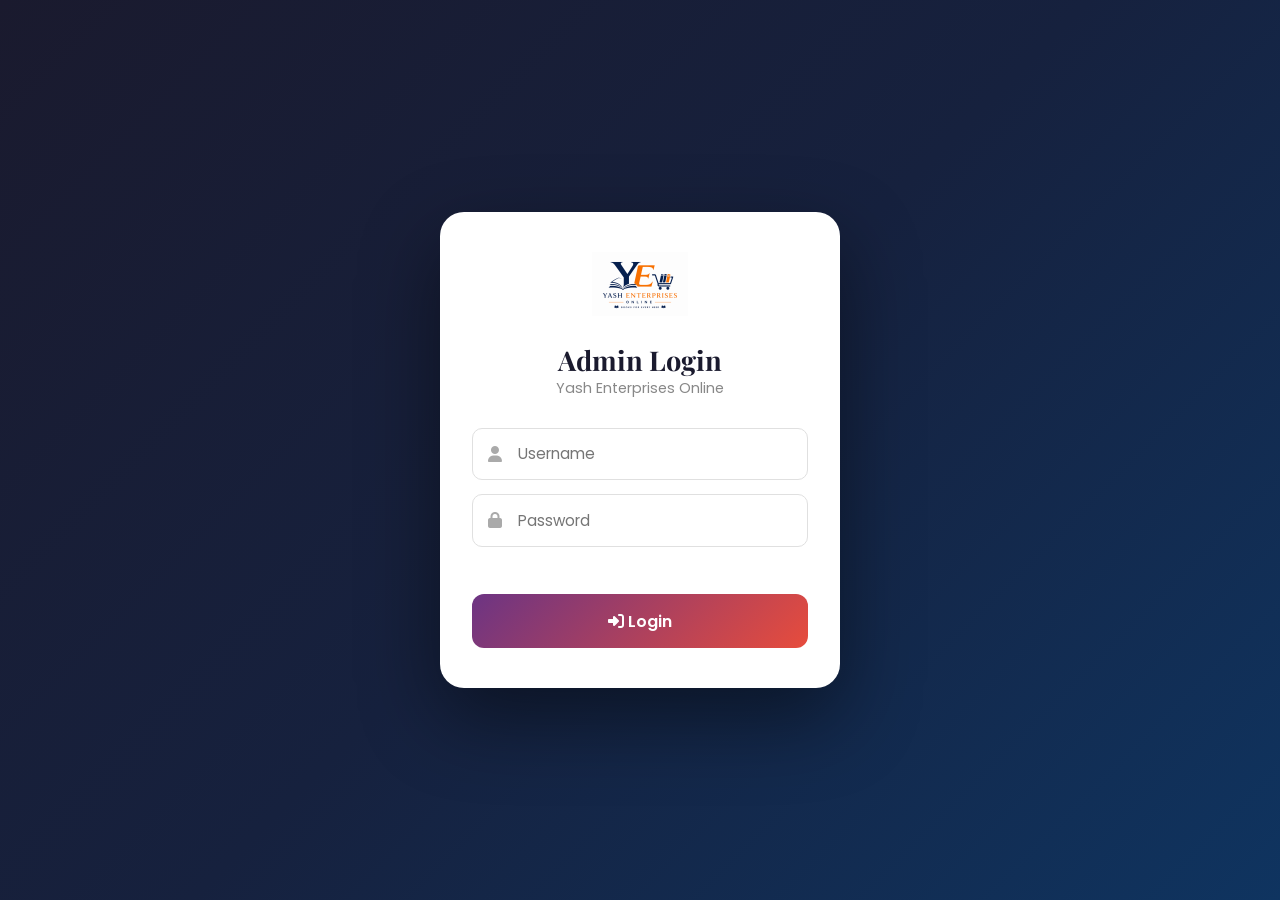
<file: admin.html>
<!DOCTYPE html>
<html lang="en">
<head>
  <meta charset="UTF-8"/>
  <meta name="viewport" content="width=device-width, initial-scale=1.0"/>
  <title>Admin Panel – Yash Enterprises Online</title>
  <link href="https://fonts.googleapis.com/css2?family=Playfair+Display:wght@700&family=Poppins:wght@300;400;500;600;700&display=swap" rel="stylesheet"/>
  <link rel="stylesheet" href="https://cdnjs.cloudflare.com/ajax/libs/font-awesome/6.5.0/css/all.min.css"/>
  <script src="https://cdn.sheetjs.com/xlsx-0.20.1/package/dist/xlsx.full.min.js"></script>
  <link rel="stylesheet" href="admin.css"/>
</head>
<body>

<!-- ══ LOGIN ══ -->
<div class="login-screen" id="loginScreen">
  <div class="login-box">
    <img src="logo.png" alt="Logo" class="login-logo"/>
    <h2>Admin Login</h2>
    <p>Yash Enterprises Online</p>
    <div class="login-form">
      <div class="login-field">
        <i class="fas fa-user"></i>
        <input type="text" id="adminUser" placeholder="Username" autocomplete="off"/>
      </div>
      <div class="login-field">
        <i class="fas fa-lock"></i>
        <input type="password" id="adminPass" placeholder="Password" onkeydown="if(event.key==='Enter')doLogin()"/>
      </div>
      <div class="login-error" id="loginError"></div>
      <button class="login-btn" onclick="doLogin()"><i class="fas fa-sign-in-alt"></i> Login</button>
    </div>
  </div>
</div>

<!-- ══ DASHBOARD ══ -->
<div class="admin-wrap" id="adminWrap" style="display:none">

  <!-- Sidebar -->
  <aside class="sidebar" id="sidebar">
    <div class="sidebar-logo">
      <img src="logo.png" alt="Logo"/>
    </div>
    <nav class="sidebar-nav">
      <a href="#" class="nav-item active" onclick="showTab('orders',event)">
        <i class="fas fa-shopping-bag"></i><span>Orders</span>
      </a>
      <a href="#" class="nav-item" onclick="showTab('stats',event)">
        <i class="fas fa-chart-bar"></i><span>Statistics</span>
      </a>
      <a href="#" class="nav-item" onclick="showTab('sheet',event)">
        <i class="fas fa-table"></i><span>Google Sheet</span>
      </a>
      <a href="index.html" class="nav-item" target="_blank">
        <i class="fas fa-store"></i><span>View Store</span>
      </a>
    </nav>
    <button class="logout-btn" onclick="doLogout()">
      <i class="fas fa-sign-out-alt"></i><span>Logout</span>
    </button>
  </aside>

  <!-- Main -->
  <main class="admin-main">

    <!-- Apps Script URL warning -->
    <div id="urlWarning" style="display:none;align-items:center;gap:.75rem;background:#fff3cd;border:1px solid #ffc107;color:#856404;padding:.75rem 1.2rem;border-radius:8px;margin:1rem 1rem 0;font-size:.88rem">
      <i class="fas fa-exclamation-triangle" style="font-size:1.1rem"></i>
      <span><b>Apps Script URL not configured.</b> Orders placed on other devices won't appear here. Set <code>window.APPS_SCRIPT_URL</code> at the bottom of admin.html to your deployed Google Apps Script URL.</span>
    </div>

    <!-- Topbar -->
    <div class="topbar">
      <div class="topbar-left">
        <button class="menu-toggle" onclick="toggleSidebar()"><i class="fas fa-bars"></i></button>
        <h1 id="pageTitle"><i class="fas fa-shopping-bag"></i> Orders Management</h1>
      </div>
      <div class="topbar-right">
        <button class="btn-refresh" onclick="refreshOrders()" title="Sync from Google Sheet">
          <i class="fas fa-sync-alt" id="refreshIcon"></i> Sync Sheet
        </button>
        <span class="admin-badge"><i class="fas fa-user-shield"></i> Admin</span>
        <span class="date-badge" id="todayDate"></span>
      </div>
    </div>

    <!-- ── ORDERS TAB ── -->
    <div id="tabOrders">
      <div class="stats-row" id="miniStats"></div>

      <div class="table-toolbar">
        <div class="toolbar-left">
          <div class="search-wrap">
            <i class="fas fa-search"></i>
            <input type="text" id="orderSearch" placeholder="Search order ID, name, city, mobile..." oninput="renderTable()"/>
          </div>
          <select id="statusFilter" onchange="renderTable()">
            <option value="">All Status</option>
            <option value="Pending">Pending</option>
            <option value="Processing">Processing</option>
            <option value="Shipped">Shipped</option>
            <option value="Delivered">Delivered</option>
            <option value="Cancelled">Cancelled</option>
          </select>
        </div>
        <div class="toolbar-right">
          <button class="btn-export" onclick="exportExcel()"><i class="fas fa-file-excel"></i> Export Excel</button>
          <button class="btn-clear" onclick="clearAllOrders()"><i class="fas fa-trash"></i> Clear All</button>
        </div>
      </div>

      <div class="table-wrap">
        <table class="orders-table">
          <thead>
            <tr>
              <th>Sr No</th>
              <th>Order ID</th>
              <th>Date &amp; Time</th>
              <th>Customer Name</th>
              <th>Mobile</th>
              <th>Email</th>
              <th>Address</th>
              <th>City</th>
              <th>State</th>
              <th>PIN Code</th>
              <th>Landmark</th>
              <th>Delivery Type</th>
              <th>Instructions</th>
              <th>Books Ordered</th>
              <th>Total Items</th>
              <th>Subtotal (₹)</th>
              <th>Delivery (₹)</th>
              <th>Total (₹)</th>
              <th>Payment</th>
              <th>Status</th>
              <th>Action</th>
            </tr>
          </thead>
          <tbody id="ordersBody"></tbody>
        </table>
        <div class="empty-state" id="emptyState" style="display:none">
          <i class="fas fa-inbox"></i>
          <p>No orders found</p>
          <small>Orders will appear here once customers place them</small>
        </div>
      </div>
    </div>

    <!-- ── STATS TAB ── -->
    <div id="tabStats" style="display:none">
      <div class="stats-grid" id="statsGrid"></div>
      <div class="charts-row">
        <div class="chart-card">
          <h3><i class="fas fa-tag"></i> Orders by Category</h3>
          <canvas id="catChart"></canvas>
        </div>
        <div class="chart-card">
          <h3><i class="fas fa-rupee-sign"></i> Revenue – Last 7 Days</h3>
          <canvas id="revChart"></canvas>
        </div>
      </div>
      <div class="charts-row" style="margin-top:1.5rem">
        <div class="chart-card">
          <h3><i class="fas fa-circle-notch"></i> Orders by Status</h3>
          <canvas id="statusChart"></canvas>
        </div>
        <div class="chart-card">
          <h3><i class="fas fa-book"></i> Top 5 Books</h3>
          <div id="topBooksTable"></div>
        </div>
      </div>
    </div>

    <!-- ── GOOGLE SHEET TAB ── -->
    <div id="tabSheet" style="display:none">
      <div class="sheet-card">
        <div class="sheet-header">
          <i class="fas fa-table" style="color:#27ae60;font-size:2rem"></i>
          <div>
            <h3>Google Sheet – Live Orders</h3>
            <p>All orders are automatically saved to your Google Sheet in real time.</p>
          </div>
        </div>
        <div class="sheet-actions">
          <a href="https://docs.google.com/spreadsheets/d/1Bs9ND1O0DEKyytFcQeiQ04tmpmo54ADtKOOwMDJ1qIg/edit" target="_blank" class="btn-sheet-open">
            <i class="fas fa-external-link-alt"></i> Open Google Sheet
          </a>
          <button class="btn-export" onclick="exportExcel()" style="padding:.7rem 1.4rem">
            <i class="fas fa-file-excel"></i> Download Excel
          </button>
        </div>
        <div class="sheet-info">
          <div class="sheet-info-item"><i class="fas fa-check-circle" style="color:#27ae60"></i> Orders auto-saved on every purchase</div>
          <div class="sheet-info-item"><i class="fas fa-check-circle" style="color:#27ae60"></i> Admin dashboard syncs from sheet on load</div>
          <div class="sheet-info-item"><i class="fas fa-check-circle" style="color:#27ae60"></i> Use Sync button to refresh latest data</div>
          <div class="sheet-info-item"><i class="fas fa-info-circle" style="color:#2980b9"></i> Sheet ID: 1Bs9ND1O0DEKyytFcQeiQ04tmpmo54ADtKOOwMDJ1qIg</div>
        </div>
        <div class="sheet-status" id="sheetStatus"></div>
      </div>
    </div>

  </main>
</div>

<!-- ══ ORDER DETAIL MODAL ══ -->
<div class="detail-modal" id="detailModal" onclick="closeDetail()">
  <div class="detail-box" onclick="event.stopPropagation()">
    <div class="detail-header">
      <h3><i class="fas fa-receipt"></i> Order Details</h3>
      <button onclick="closeDetail()"><i class="fas fa-times"></i></button>
    </div>
    <div class="detail-body" id="detailBody"></div>
  </div>
</div>

<!-- Replace YOUR_APPS_SCRIPT_WEB_APP_URL with your deployed Apps Script URL -->
<script>window.APPS_SCRIPT_URL = 'https://script.google.com/macros/s/AKfycbx08EY9xh6iiLKVY1l2xEZ08hqxYUtaF-8EHbL7eK4DrYXADHaV3oSnBvp-2QfELVLpzw/exec';</script>
<script src="admin.js"></script>
</body>
</html>
</file>
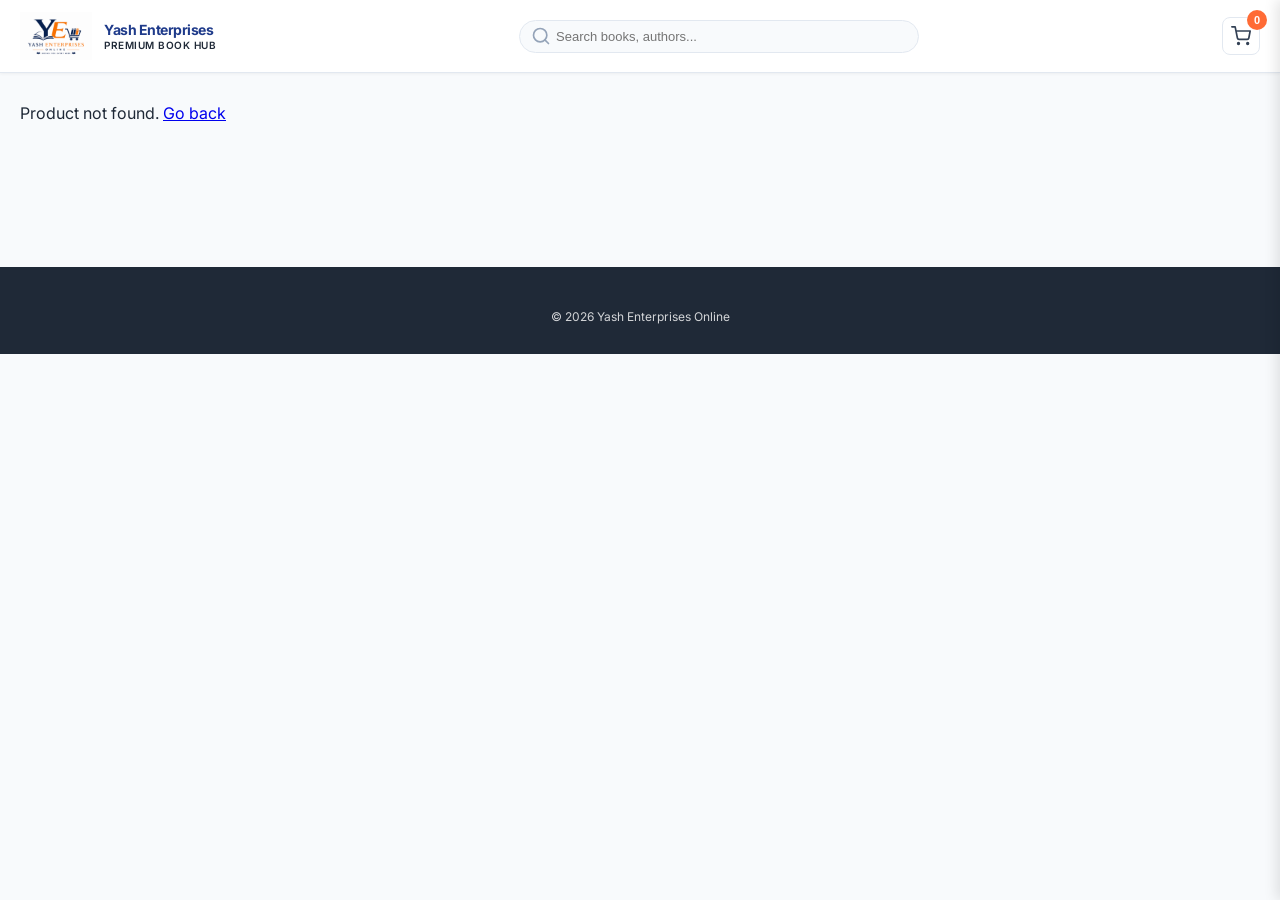
<file: product.html>
<!doctype html>
<html lang="en">
<head>
  <meta charset="utf-8" />
  <meta name="viewport" content="width=device-width, initial-scale=1" />
  <title>Book Details</title>
  <link rel="stylesheet" href="style.css" />
  <link href="https://fonts.googleapis.com/css2?family=Inter:wght@300;400;500;600;700&display=swap" rel="stylesheet"/>
  <link rel="stylesheet" href="https://cdnjs.cloudflare.com/ajax/libs/font-awesome/6.5.0/css/all.min.css"/>
</head>
<body>
  <header class="header">
  <div class="container">
    <div class="header-content">
      <a href="index.html" class="logo-section">
        <img src="logo.png" alt="Yash Enterprises" class="logo"/>
        <div class="logo-text">
          <h1 class="brand-name">Yash Enterprises</h1>
          <p class="brand-tagline">Premium Book Hub</p>
        </div>
      </a>
      
      <div class="search-wrapper">
        <svg class="search-icon" xmlns="http://www.w3.org/2000/svg" width="20" height="20" viewBox="0 0 24 24" fill="none" stroke="currentColor" stroke-width="2" stroke-linecap="round" stroke-linejoin="round"><circle cx="11" cy="11" r="8"></circle><path d="m21 21-4.35-4.35"></path></svg>
        <input type="text" id="searchInput" class="search-input" placeholder="Search books, authors..." oninput="searchBooks(this.value)"/>
      </div>

      <div class="header-actions">
        <button class="cart-btn" onclick="toggleCart()">
          <svg xmlns="http://www.w3.org/2000/svg" width="20" height="20" viewBox="0 0 24 24" fill="none" stroke="currentColor" stroke-width="2" stroke-linecap="round" stroke-linejoin="round"><circle cx="9" cy="21" r="1"></circle><circle cx="20" cy="21" r="1"></circle><path d="M1 1h4l2.68 13.39a2 2 0 0 0 2 1.61h9.72a2 2 0 0 0 2-1.61L23 6H6"></path></svg>
          <span class="cart-count" id="cartCount">0</span>
        </button>
      </div>
    </div>
  </div>
</header>

<main class="container product-page" id="productRoot">
  <!-- JS will populate product details here -->
</main>

<!-- CART SIDEBAR (copied from index.html) -->
<div class="cart-sidebar" id="cartSidebar">
  <div class="cart-header">
    <h3><i class="fas fa-shopping-cart"></i> Your Cart</h3>
    <button onclick="toggleCart()"><i class="fas fa-times"></i></button>
  </div>
  <div class="cart-items" id="cartItems"></div>
  <div class="cart-footer">
    <div class="cart-totals">
      <div class="cart-total-row grand-row"><span>Books Total</span><strong id="cartTotal">₹0</strong></div>
    </div>
    <button class="btn-checkout" onclick="openCheckout()"><i class="fas fa-lock"></i> Proceed to Checkout</button>
  </div>
</div>
<div class="overlay" id="overlay" onclick="closeAll()"></div>


  <footer>
    <p>© 2026 Yash Enterprises Online</p>
  </footer>

  <script>window.APPS_SCRIPT_URL = 'YOUR_APPS_SCRIPT_WEB_APP_URL';</script>
  <script src="app.js"></script>
</body>
</html>
</file>
<file: admin.css>
*, *::before, *::after { box-sizing: border-box; margin: 0; padding: 0; }

:root {
  --primary: #6c3483;
  --accent:  #e74c3c;
  --gold:    #f39c12;
  --dark:    #1a1a2e;
  --sidebar: #16213e;
  --bg:      #f0f2f8;
  --white:   #fff;
  --green:   #27ae60;
  --blue:    #2980b9;
  --orange:  #e67e22;
  --sidebar-w: 240px;
}

body { font-family: 'Poppins', sans-serif; background: var(--bg); color: #333; }

/* ══ LOGIN ══ */
.login-screen {
  min-height: 100vh; display: flex; align-items: center; justify-content: center;
  background: linear-gradient(135deg, #1a1a2e 0%, #16213e 50%, #0f3460 100%);
}
.login-box {
  background: var(--white); border-radius: 24px; padding: 2.5rem 2rem;
  width: 100%; max-width: 400px; text-align: center;
  box-shadow: 0 30px 80px rgba(0,0,0,.45);
  animation: fadeIn .4s ease;
}
@keyframes fadeIn { from { opacity:0; transform:translateY(20px); } to { opacity:1; transform:translateY(0); } }
.login-logo { height: 64px; margin-bottom: 1.2rem; }
.login-box h2 { font-family: 'Playfair Display', serif; font-size: 1.7rem; color: var(--dark); }
.login-box > p { color: #888; font-size: .9rem; margin-bottom: 1.8rem; }
.login-form { display: flex; flex-direction: column; gap: .9rem; }
.login-field { position: relative; }
.login-field i { position: absolute; left: 1rem; top: 50%; transform: translateY(-50%); color: #aaa; }
.login-field input {
  width: 100%; padding: .85rem 1rem .85rem 2.8rem;
  border: 1.5px solid #e0e0e0; border-radius: 10px;
  font-size: .95rem; font-family: 'Poppins', sans-serif; transition: border-color .2s;
}
.login-field input:focus { outline: none; border-color: var(--primary); }
.login-error { color: var(--accent); font-size: .85rem; min-height: 1.2rem; }
.login-hint {
  background: #f0f8ff; border: 1px solid #bee3f8; border-radius: 8px;
  padding: .5rem .8rem; font-size: .82rem; color: #2c5282; text-align: left;
}
.login-btn {
  padding: .9rem; border: none; border-radius: 12px; cursor: pointer;
  background: linear-gradient(135deg, var(--primary), var(--accent));
  color: #fff; font-size: 1rem; font-weight: 600; font-family: 'Poppins', sans-serif;
  transition: transform .2s, box-shadow .2s;
}
.login-btn:hover { transform: translateY(-2px); box-shadow: 0 8px 24px rgba(108,52,131,.4); }

/* ══ LAYOUT ══ */
.admin-wrap { display: flex; min-height: 100vh; }

/* Sidebar */
.sidebar {
  width: var(--sidebar-w); background: var(--sidebar);
  display: flex; flex-direction: column;
  position: fixed; top: 0; left: 0; height: 100vh; z-index: 100;
  box-shadow: 4px 0 24px rgba(0,0,0,.3); transition: width .25s;
}
.sidebar-logo {
  padding: 1.4rem 1.2rem; border-bottom: 1px solid rgba(255,255,255,.08);
  display: flex; align-items: center; gap: .8rem;
}
.sidebar-logo img { height: 44px; flex-shrink: 0; filter: drop-shadow(0 0 6px rgba(243,156,18,.4)); }
.sidebar-brand { color: var(--gold); font-weight: 700; font-size: .95rem; white-space: nowrap; }
.sidebar-nav { flex: 1; padding: 1rem 0; overflow: hidden; }
.nav-item {
  display: flex; align-items: center; gap: .85rem; padding: .9rem 1.5rem;
  color: rgba(255,255,255,.6); text-decoration: none; font-size: .9rem;
  transition: all .2s; border-left: 3px solid transparent; white-space: nowrap;
}
.nav-item:hover, .nav-item.active {
  color: var(--gold); background: rgba(255,255,255,.07); border-left-color: var(--gold);
}
.nav-item i { width: 18px; text-align: center; flex-shrink: 0; }
.logout-btn {
  margin: 1rem; padding: .75rem 1rem; border: 1px solid rgba(231,76,60,.4);
  border-radius: 10px; background: rgba(231,76,60,.1); color: #e74c3c;
  cursor: pointer; font-family: 'Poppins', sans-serif; font-size: .88rem;
  display: flex; align-items: center; gap: .6rem; transition: all .2s; white-space: nowrap;
}
.logout-btn:hover { background: rgba(231,76,60,.25); }

/* Main */
.admin-main { margin-left: var(--sidebar-w); flex: 1; padding: 1.5rem 2rem; min-width: 0; }

/* Topbar */
.topbar {
  display: flex; justify-content: space-between; align-items: center;
  margin-bottom: 1.5rem; padding-bottom: 1rem; border-bottom: 2px solid #e8e8e8;
  flex-wrap: wrap; gap: .8rem;
}
.topbar-left { display: flex; align-items: center; gap: .8rem; }
.menu-toggle {
  display: none; background: none; border: none; font-size: 1.2rem;
  color: var(--dark); cursor: pointer; padding: .3rem;
}
.topbar h1 { font-size: 1.25rem; color: var(--dark); display: flex; align-items: center; gap: .6rem; }
.topbar h1 i { color: var(--primary); }
.topbar-right { display: flex; align-items: center; gap: .7rem; flex-wrap: wrap; }
.btn-refresh {
  padding: .45rem 1rem; border: 1.5px solid var(--primary); border-radius: 10px;
  background: transparent; color: var(--primary); font-size: .82rem; font-weight: 600;
  font-family: 'Poppins', sans-serif; cursor: pointer; display: flex; align-items: center; gap: .4rem;
  transition: all .2s;
}
.btn-refresh:hover { background: var(--primary); color: #fff; }
.btn-refresh.spinning i { animation: spin .7s linear infinite; }
@keyframes spin { to { transform: rotate(360deg); } }
.admin-badge {
  background: linear-gradient(135deg, var(--primary), var(--accent));
  color: #fff; padding: .35rem .9rem; border-radius: 50px; font-size: .8rem; font-weight: 600;
}
.date-badge { background: #f0f2f8; color: #666; padding: .35rem .9rem; border-radius: 50px; font-size: .8rem; }

/* ══ STAT CARDS ══ */
.stats-row { display: grid; grid-template-columns: repeat(4, 1fr); gap: 1rem; margin-bottom: 1.5rem; }
.stat-card {
  background: var(--white); border-radius: 16px; padding: 1.2rem 1.4rem;
  box-shadow: 0 2px 14px rgba(0,0,0,.07); display: flex; align-items: center; gap: 1rem;
  border-left: 4px solid var(--c, var(--primary)); transition: transform .2s, box-shadow .2s;
}
.stat-card:hover { transform: translateY(-3px); box-shadow: 0 8px 24px rgba(0,0,0,.1); }
.stat-icon {
  width: 50px; height: 50px; border-radius: 12px;
  background: color-mix(in srgb, var(--c, var(--primary)) 15%, white);
  display: flex; align-items: center; justify-content: center;
  font-size: 1.3rem; color: var(--c, var(--primary)); flex-shrink: 0;
}
.stat-info h4 { font-size: 1.55rem; font-weight: 700; color: var(--dark); line-height: 1; }
.stat-info p  { font-size: .78rem; color: #888; margin-top: .25rem; }

/* ══ TOOLBAR ══ */
.table-toolbar {
  display: flex; justify-content: space-between; align-items: center;
  margin-bottom: 1rem; gap: .8rem; flex-wrap: wrap;
}
.toolbar-left  { display: flex; gap: .7rem; align-items: center; flex-wrap: wrap; }
.toolbar-right { display: flex; gap: .7rem; }
.search-wrap { position: relative; }
.search-wrap i { position: absolute; left: .9rem; top: 50%; transform: translateY(-50%); color: #aaa; font-size: .85rem; }
.search-wrap input {
  padding: .65rem 1rem .65rem 2.4rem; border: 1.5px solid #e0e0e0; border-radius: 10px;
  font-size: .88rem; font-family: 'Poppins', sans-serif; width: 280px; transition: border-color .2s;
}
.search-wrap input:focus { outline: none; border-color: var(--primary); }
#statusFilter {
  padding: .65rem 1rem; border: 1.5px solid #e0e0e0; border-radius: 10px;
  font-size: .88rem; font-family: 'Poppins', sans-serif; background: #fff; cursor: pointer;
}
.btn-export {
  padding: .6rem 1.2rem; border: none; border-radius: 10px; cursor: pointer;
  background: linear-gradient(135deg, #27ae60, #2ecc71);
  color: #fff; font-size: .88rem; font-weight: 600; font-family: 'Poppins', sans-serif;
  display: flex; align-items: center; gap: .4rem; transition: transform .2s, box-shadow .2s;
}
.btn-export:hover { transform: translateY(-1px); box-shadow: 0 4px 12px rgba(39,174,96,.4); }
.btn-clear {
  padding: .6rem 1.2rem; border: 1.5px solid #e74c3c; border-radius: 10px; cursor: pointer;
  background: transparent; color: #e74c3c; font-size: .88rem; font-weight: 600;
  font-family: 'Poppins', sans-serif; display: flex; align-items: center; gap: .4rem; transition: all .2s;
}
.btn-clear:hover { background: #e74c3c; color: #fff; }

/* ══ TABLE ══ */
.table-wrap {
  background: var(--white); border-radius: 16px; overflow: auto;
  box-shadow: 0 2px 16px rgba(0,0,0,.07);
}
.orders-table { width: 100%; border-collapse: collapse; font-size: .84rem; min-width: 1100px; }
.orders-table thead tr { background: linear-gradient(135deg, var(--dark), var(--sidebar)); }
.orders-table th { padding: .95rem 1rem; color: rgba(255,255,255,.88); font-weight: 600; text-align: left; white-space: nowrap; }
.orders-table td { padding: .8rem 1rem; border-bottom: 1px solid #f0f0f0; vertical-align: middle; }
.orders-table tbody tr:hover { background: #faf8ff; }
.orders-table tbody tr:last-child td { border-bottom: none; }

.order-id { font-weight: 700; color: var(--primary); font-size: .82rem; letter-spacing: .3px; }
.customer-name { font-weight: 600; color: var(--dark); }
.books-cell { max-width: 180px; }
.books-cell small { display: block; color: #888; font-size: .75rem; line-height: 1.4; }

/* Status badges */
.status-badge {
  padding: .25rem .75rem; border-radius: 50px; font-size: .74rem; font-weight: 700; white-space: nowrap;
}
.status-Pending    { background: #fff3cd; color: #856404; }
.status-Processing { background: #cce5ff; color: #004085; }
.status-Shipped    { background: #d4edda; color: #155724; }
.status-Delivered  { background: #d1ecf1; color: #0c5460; }
.status-Cancelled  { background: #f8d7da; color: #721c24; }

.status-select {
  padding: .3rem .6rem; border: 1.5px solid #e0e0e0; border-radius: 8px;
  font-size: .78rem; font-family: 'Poppins', sans-serif; cursor: pointer; background: #fff;
}
.btn-view {
  padding: .32rem .7rem; border: none; border-radius: 8px; cursor: pointer;
  background: linear-gradient(135deg, var(--primary), var(--accent));
  color: #fff; font-size: .78rem; transition: opacity .2s;
}
.btn-view:hover { opacity: .85; }
.btn-del-order {
  padding: .32rem .6rem; border: 1px solid #e74c3c; border-radius: 8px; cursor: pointer;
  background: transparent; color: #e74c3c; font-size: .78rem; margin-left: .3rem; transition: all .2s;
}
.btn-del-order:hover { background: #e74c3c; color: #fff; }

.empty-state { text-align: center; padding: 4rem 2rem; color: #bbb; }
.empty-state i { font-size: 3rem; display: block; margin-bottom: .8rem; }
.empty-state small { font-size: .82rem; }

/* ══ STATS TAB ══ */
.stats-grid { display: grid; grid-template-columns: repeat(auto-fit, minmax(200px, 1fr)); gap: 1.2rem; margin-bottom: 2rem; }
.charts-row { display: grid; grid-template-columns: 1fr 1fr; gap: 1.5rem; }
.chart-card {
  background: var(--white); border-radius: 16px; padding: 1.5rem;
  box-shadow: 0 2px 16px rgba(0,0,0,.07);
}
.chart-card h3 { font-size: .95rem; color: var(--dark); margin-bottom: 1.2rem; display: flex; align-items: center; gap: .5rem; }
.chart-card h3 i { color: var(--primary); }

/* Top books table */
#topBooksTable { display: flex; flex-direction: column; gap: .5rem; }
.top-book-row {
  display: flex; align-items: center; gap: .8rem; padding: .6rem .8rem;
  background: #f8f9ff; border-radius: 10px; font-size: .85rem;
}
.top-book-rank {
  width: 26px; height: 26px; border-radius: 50%; background: var(--primary);
  color: #fff; font-size: .75rem; font-weight: 700;
  display: flex; align-items: center; justify-content: center; flex-shrink: 0;
}
.top-book-rank.gold   { background: #f39c12; }
.top-book-rank.silver { background: #95a5a6; }
.top-book-rank.bronze { background: #cd7f32; }
.top-book-title { flex: 1; font-weight: 500; color: var(--dark); }
.top-book-qty { font-weight: 700; color: var(--primary); font-size: .82rem; }

/* ══ GOOGLE SHEET TAB ══ */
.sheet-card {
  background: var(--white); border-radius: 20px; padding: 2rem;
  box-shadow: 0 2px 16px rgba(0,0,0,.07); max-width: 700px;
}
.sheet-header { display: flex; align-items: center; gap: 1.2rem; margin-bottom: 1.5rem; }
.sheet-header h3 { font-size: 1.2rem; color: var(--dark); margin-bottom: .3rem; }
.sheet-header p  { color: #888; font-size: .88rem; }
.sheet-actions { display: flex; gap: 1rem; margin-bottom: 1.5rem; flex-wrap: wrap; }
.btn-sheet-open {
  padding: .7rem 1.4rem; border: none; border-radius: 10px; cursor: pointer;
  background: linear-gradient(135deg, #27ae60, #2ecc71);
  color: #fff; font-size: .9rem; font-weight: 600; text-decoration: none;
  display: flex; align-items: center; gap: .5rem; transition: transform .2s;
}
.btn-sheet-open:hover { transform: translateY(-2px); }
.sheet-info { display: flex; flex-direction: column; gap: .6rem; margin-bottom: 1.2rem; }
.sheet-info-item { display: flex; align-items: center; gap: .6rem; font-size: .88rem; color: #555; }
.sheet-status { font-size: .85rem; color: #888; padding: .6rem; background: #f8f9ff; border-radius: 8px; }

/* ══ DETAIL MODAL ══ */
.detail-modal {
  display: none; position: fixed; inset: 0; z-index: 500;
  background: rgba(0,0,0,.6); align-items: center; justify-content: center; padding: 1rem;
}
.detail-modal.open { display: flex; }
.detail-box {
  background: #fff; border-radius: 20px; width: 100%; max-width: 580px;
  max-height: 90vh; overflow-y: auto; box-shadow: 0 25px 80px rgba(0,0,0,.3);
  animation: slideUp .3s ease;
}
@keyframes slideUp { from { transform: translateY(30px); opacity:0; } to { transform: translateY(0); opacity:1; } }
.detail-header {
  display: flex; justify-content: space-between; align-items: center;
  padding: 1.2rem 1.5rem; background: linear-gradient(135deg, var(--dark), var(--sidebar));
  border-radius: 20px 20px 0 0; color: #fff; position: sticky; top: 0;
}
.detail-header h3 { display: flex; align-items: center; gap: .5rem; font-size: 1.05rem; }
.detail-header button { background: none; border: none; color: #fff; font-size: 1.1rem; cursor: pointer; }
.detail-body { padding: 1.5rem; }
.detail-section { margin-bottom: 1.3rem; }
.detail-section h4 {
  font-size: .8rem; font-weight: 700; color: var(--primary);
  text-transform: uppercase; letter-spacing: .6px; margin-bottom: .6rem;
  padding-bottom: .4rem; border-bottom: 2px solid #f0e6ff;
}
.detail-row {
  display: flex; justify-content: space-between; padding: .38rem 0;
  font-size: .87rem; border-bottom: 1px solid #f8f8f8; color: #555;
}
.detail-row b { color: var(--dark); }
.detail-book-item {
  display: flex; justify-content: space-between; padding: .45rem .6rem;
  font-size: .84rem; background: #f8f9ff; border-radius: 8px; margin-bottom: .4rem;
}

/* ══ RESPONSIVE ══ */
@media (max-width: 1024px) {
  .stats-row { grid-template-columns: repeat(2, 1fr); }
  .charts-row { grid-template-columns: 1fr; }
}
@media (max-width: 768px) {
  :root { --sidebar-w: 0px; }
  .sidebar { width: 240px; transform: translateX(-100%); transition: transform .25s; }
  .sidebar.open { transform: translateX(0); }
  .admin-main { margin-left: 0; padding: 1rem; }
  .menu-toggle { display: block; }
  .search-wrap input { width: 200px; }
  .topbar-right .date-badge { display: none; }
}
@media (max-width: 480px) {
  .stats-row { grid-template-columns: 1fr 1fr; }
  .toolbar-right { flex-wrap: wrap; }
}
</file>
<file: style.css>
/* ==================== DESIGN TOKENS ==================== */
:root {
  --color-brand-dark: #1e3a8a;
  --color-brand-navy: #1f2937;
  --color-brand-accent: #ff6b35;
  --color-brand-light: #f8fafc;
  --color-slate-50: #f8fafc;
  --color-slate-100: #f1f5f9;
  --color-slate-200: #e2e8f0;
  --color-slate-300: #cbd5e1;
  --color-slate-400: #94a3b8;
  --color-slate-500: #64748b;
  --color-slate-600: #475569;
  --color-slate-700: #334155;
  --color-white: #ffffff;
  --text-color: #1f2937;
  --border-radius: 12px;
  --border-radius-lg: 16px;
  --shadow-sm: 0 1px 2px rgba(0, 0, 0, 0.05);
  --shadow-md: 0 4px 6px rgba(0, 0, 0, 0.1);
  --shadow-lg: 0 10px 15px rgba(0, 0, 0, 0.1);
}

/* ==================== RESET & TYPOGRAPHY ==================== */
* {
  margin: 0;
  padding: 0;
  box-sizing: border-box;
}

html {
  scroll-behavior: smooth;
}

body {
  font-family: 'Inter', -apple-system, BlinkMacSystemFont, 'Segoe UI', sans-serif;
  background-color: var(--color-brand-light);
  color: var(--text-color);
  line-height: 1.6;
}

.container {
  max-width: 1280px;
  margin: 0 auto;
  padding: 0 20px;
}

/* ==================== ORIGINAL BOOKS TRUST BAR ==================== */
.original-books-bar {
  position: relative;
  overflow: hidden;
  min-height: 38px;
  padding: 8px 20px;
  display: flex;
  align-items: center;
  justify-content: center;
  background: #ff4d0a;
  color: var(--color-white);
  font-size: 13px;
  font-weight: 700;
  text-align: center;
}

.original-books-bar::before,
.original-books-bar::after {
  position: absolute;
  top: 50%;
  transform: translateY(-50%);
  color: rgba(255, 255, 255, 0.42);
  font-family: "Font Awesome 6 Free";
  font-size: 34px;
  font-weight: 400;
  content: "\f02d";
}

.original-books-bar::before {
  left: 28px;
}

.original-books-bar::after {
  right: 28px;
}

.original-books-bar span {
  position: relative;
  z-index: 1;
  animation: trust-message-slide 7s ease-in-out infinite alternate;
}

@keyframes trust-message-slide {
  from {
    transform: translateX(-28vw);
  }
  to {
    transform: translateX(28vw);
  }
}

/* ==================== HEADER ==================== */
.header {
  position: sticky;
  top: 0;
  z-index: 100;
  background: rgba(255, 255, 255, 0.95);
  backdrop-filter: blur(12px);
  border-bottom: 1px solid var(--color-slate-200);
  box-shadow: 0 1px 3px rgba(0, 0, 0, 0.05);
  transition: all 0.3s ease;
}

.header .container {
  padding: 12px 20px;
}

.header-content {
  display: flex;
  align-items: center;
  justify-content: space-between;
  gap: 20px;
}

.logo-section {
  display: flex;
  align-items: center;
  gap: 12px;
  text-decoration: none;
  flex-shrink: 0;
}

.logo {
  height: 48px;
  width: auto;
  transition: transform 0.3s ease;
}

.logo-section:hover .logo {
  transform: scale(1.05);
}

.logo-text {
  display: flex;
  flex-direction: column;
  justify-content: center;
}

.brand-name {
  font-size: 14px;
  font-weight: 700;
  letter-spacing: -0.5px;
  color: var(--color-brand-dark);
  line-height: 1.2;
}

.brand-tagline {
  font-size: 10px;
  font-weight: 600;
  letter-spacing: 0.5px;
  color: var(--color-brand-navy);
  text-transform: uppercase;
  margin-top: 2px;
  line-height: 1;
}

/* Search wrapper */
.search-wrapper {
  position: relative;
  flex: 1;
  max-width: 400px;
  display: none;
}

@media (min-width: 768px) {
  .search-wrapper {
    display: block;
  }
}

.search-icon {
  position: absolute;
  left: 12px;
  top: 50%;
  transform: translateY(-50%);
  color: var(--color-slate-400);
  pointer-events: none;
}

.search-input {
  width: 100%;
  padding: 8px 12px 8px 36px;
  border: 1px solid var(--color-slate-200);
  border-radius: 24px;
  font-size: 13px;
  background-color: var(--color-slate-50);
  transition: all 0.3s ease;
}

.search-input:focus {
  outline: none;
  border-color: var(--color-brand-navy);
  background-color: var(--color-white);
  box-shadow: 0 0 0 3px rgba(31, 41, 55, 0.05);
}

/* Header actions */
.header-actions {
  display: flex;
  align-items: center;
  gap: 12px;
}

.lang-btn {
  padding: 6px 14px;
  border: 1px solid var(--color-slate-200);
  background: var(--color-slate-100);
  border-radius: 20px;
  font-size: 10px;
  font-weight: 600;
  color: var(--color-slate-700);
  cursor: pointer;
  transition: all 0.3s ease;
  text-transform: uppercase;
  letter-spacing: 0.5px;
}

.lang-btn:hover {
  background: var(--color-slate-200);
}

.cart-btn {
  position: relative;
  padding: 8px;
  border: 1px solid var(--color-slate-200);
  background: var(--color-white);
  border-radius: 8px;
  cursor: pointer;
  transition: all 0.3s ease;
  display: flex;
  align-items: center;
  justify-content: center;
  color: var(--color-slate-700);
}

.cart-btn:hover {
  background: var(--color-slate-50);
}

.cart-count {
  position: absolute;
  top: -8px;
  right: -8px;
  background: var(--color-brand-accent);
  color: var(--color-white);
  width: 20px;
  height: 20px;
  border-radius: 50%;
  font-size: 11px;
  font-weight: 700;
  display: flex;
  align-items: center;
  justify-content: center;
}

/* ==================== HERO BANNER ==================== */
.hero-banner {
  background: linear-gradient(135deg, #1e3a8a 0%, #2c5aa0 50%, #d97706 100%);
  padding: 48px 20px;
  margin: 16px 20px;
  border-radius: var(--border-radius-lg);
  box-shadow: var(--shadow-lg);
  color: var(--color-white);
  min-height: 300px;
  display: flex;
  align-items: center;
}

@media (max-width: 768px) {
  .hero-banner {
    min-height: 250px;
    padding: 32px 16px;
  }

  .original-books-bar {
    min-height: 34px;
    padding: 7px 12px;
    font-size: 11px;
  }

  .original-books-bar::before,
  .original-books-bar::after {
    font-size: 24px;
  }

  .original-books-bar::before {
    left: 8px;
  }

  .original-books-bar::after {
    right: 8px;
  }

  @keyframes trust-message-slide {
    from {
      transform: translateX(-18vw);
    }
    to {
      transform: translateX(18vw);
    }
  }
}

.banner-content {
  max-width: 600px;
}

.banner-badge {
  display: inline-block;
  font-size: 11px;
  font-weight: 700;
  letter-spacing: 1px;
  text-transform: uppercase;
  color: var(--color-brand-accent);
  margin-bottom: 12px;
}

.banner-title {
  font-size: 28px;
  font-weight: 700;
  line-height: 1.3;
  margin-bottom: 12px;
  letter-spacing: -0.5px;
}

@media (max-width: 768px) {
  .banner-title {
    font-size: 22px;
  }
}

.banner-desc {
  font-size: 14px;
  margin-bottom: 24px;
  opacity: 0.95;
  line-height: 1.6;
}

.btn-browse {
  padding: 12px 28px;
  background: var(--color-brand-accent);
  color: var(--color-white);
  border: none;
  border-radius: 24px;
  font-weight: 600;
  font-size: 14px;
  cursor: pointer;
  transition: all 0.3s ease;
  box-shadow: 0 4px 12px rgba(255, 107, 53, 0.3);
}

.btn-browse:hover {
  transform: translateY(-2px);
  box-shadow: 0 6px 20px rgba(255, 107, 53, 0.4);
}

/* ==================== ROTATING BOOK BANNER ==================== */
.rotating-book-banner {
  position: relative;
  overflow: hidden;
  margin: 40px 20px;
  border-radius: var(--border-radius-lg);
  box-shadow: var(--shadow-lg);
}

.banner-container {
  display: flex;
  align-items: center;
  justify-content: space-between;
  gap: 40px;
  padding: 30px;
  background: linear-gradient(135deg, #8b5cf6 0%, #ec4899 100%);
  color: var(--color-white);
  min-height: 150px;
  animation: fadeIn 0.6s ease-in-out;
}

@keyframes fadeIn {
  from {
    opacity: 0;
  }
  to {
    opacity: 1;
  }
}

.banner-text-side {
  flex: 1;
  max-width: 500px;
  animation: slideInLeft 0.6s ease-out;
}

@keyframes slideInLeft {
  from {
    opacity: 0;
    transform: translateX(-30px);
  }
  to {
    opacity: 1;
    transform: translateX(0);
  }
}

.banner-label {
  display: inline-block;
  font-size: 11px;
  font-weight: 700;
  letter-spacing: 1px;
  text-transform: uppercase;
  color: rgba(255, 255, 255, 0.8);
  margin-bottom: 12px;
}

.banner-book-title {
  font-size: 28px;
  font-weight: 700;
  line-height: 1.3;
  margin-bottom: 12px;
  letter-spacing: -0.5px;
}

.banner-book-desc {
  font-size: 14px;
  margin-bottom: 24px;
  opacity: 0.95;
  line-height: 1.6;
}

.btn-banner {
  padding: 12px 28px;
  background: var(--color-brand-accent);
  color: var(--color-white);
  border: none;
  border-radius: 24px;
  font-weight: 600;
  font-size: 14px;
  cursor: pointer;
  transition: all 0.3s ease;
  box-shadow: 0 4px 12px rgba(255, 107, 53, 0.3);
}

.btn-banner:hover {
  transform: translateY(-2px);
  box-shadow: 0 6px 20px rgba(255, 107, 53, 0.4);
}

.banner-image-side {
  flex: 1;
  display: flex;
  align-items: center;
  justify-content: center;
  animation: slideInRight 0.6s ease-out;
}

@keyframes slideInRight {
  from {
    opacity: 0;
    transform: translateX(30px);
  }
  to {
    opacity: 1;
    transform: translateX(0);
  }
}

.banner-book-img {
  max-width: 100%;
  height: auto;
  max-height: 180px;
  border-radius: 8px;
  box-shadow: 0 10px 30px rgba(0, 0, 0, 0.2);
}

.banner-indicators {
  display: flex;
  justify-content: center;
  gap: 8px;
  padding: 16px 0 0 0;
  background: linear-gradient(135deg, #8b5cf6 0%, #ec4899 100%);
  padding-bottom: 16px;
}

.banner-indicator {
  width: 10px;
  height: 10px;
  border-radius: 50%;
  background: rgba(255, 255, 255, 0.4);
  cursor: pointer;
  transition: all 0.3s ease;
}

.banner-indicator.active {
  background: var(--color-brand-accent);
  width: 24px;
  border-radius: 5px;
}

@media (max-width: 768px) {
  .banner-container {
    flex-direction: column;
    padding: 32px 20px;
    gap: 24px;
    min-height: auto;
  }

  .banner-text-side {
    max-width: 100%;
  }

  .banner-book-title {
    font-size: 22px;
  }

  .banner-image-side {
    width: 100%;
  }

  .banner-book-img {
    max-height: 240px;
  }
}

/* ==================== FEATURED SECTION ==================== */
.featured-section {
  padding: 60px 0;
}

.section-header {
  display: flex;
  flex-direction: column;
  gap: 8px;
  margin-bottom: 40px;
}

.section-title {
  font-size: 24px;
  font-weight: 700;
  color: var(--color-brand-dark);
  display: flex;
  align-items: center;
  gap: 8px;
  letter-spacing: -0.5px;
}

.section-title svg {
  color: var(--color-brand-navy);
  flex-shrink: 0;
}

.section-desc {
  font-size: 14px;
  color: var(--color-slate-500);
}

/* Filter tabs */
.filter-tabs {
  display: flex;
  gap: 8px;
  margin-bottom: 32px;
  overflow-x: auto;
  padding-bottom: 8px;
}

.tab-btn {
  padding: 8px 16px;
  border: 1px solid var(--color-slate-200);
  background: var(--color-white);
  border-radius: 24px;
  font-size: 13px;
  font-weight: 600;
  color: var(--color-slate-600);
  cursor: pointer;
  transition: all 0.3s ease;
  white-space: nowrap;
}

.tab-btn:hover {
  border-color: var(--color-brand-navy);
  color: var(--color-brand-navy);
}

.tab-btn.active {
  background: var(--color-brand-navy);
  color: var(--color-white);
  border-color: var(--color-brand-navy);
}

/* Books Grid */
.books-grid {
  display: grid;
  grid-template-columns: repeat(auto-fill, minmax(200px, 1fr));
  gap: 20px;
  margin-bottom: 40px;
}

@media (max-width: 768px) {
  .books-grid {
    grid-template-columns: repeat(auto-fill, minmax(160px, 1fr));
    gap: 16px;
  }
}

.book-card {
  position: relative; /* enable overlay positioning */
  background: var(--color-white);
  border: 1px solid var(--color-slate-200);
  border-radius: var(--border-radius-lg);
  overflow: hidden;
  transition: all 0.3s ease;
  cursor: pointer;
}

.book-thumb {
  position: relative;
  overflow: hidden;
}

.quick-view {
  position: absolute;
  left: 50%;
  bottom: 12px;
  transform: translateX(-50%) translateY(6px);
  width: calc(100% - 28px); /* nearly full width of thumbnail */
  max-width: 260px;
  text-align: center;
  background: rgba(255,255,255,0.95);
  border: 1px solid rgba(0,0,0,0.06);
  color: #9b1d1d; /* deep red to match example */
  padding: 10px 14px;
  border-radius: 999px;
  font-weight: 800;
  font-size: 14px;
  box-shadow: 0 6px 18px rgba(0,0,0,0.08);
  opacity: 0;
  transition: all 0.22s ease;
  cursor: pointer;
  z-index: 2;
}

.book-card:hover .quick-view {
  opacity: 1;
  transform: translateX(-50%) translateY(0);
}

/* ensure quick-view visible on small screens */
@media (max-width: 520px) {
  .quick-view {
    opacity: 1;
    transform: translateX(-50%) translateY(0);
    max-width: none;
    width: calc(100% - 20px);
    left: 50%;
  }
}

.book-card:hover {
  transform: translateY(-4px);
  box-shadow: var(--shadow-lg);
  border-color: var(--color-brand-navy);
}

.book-image {
  width: 100%;
  aspect-ratio: 4 / 5;
  background: var(--color-slate-100);
  object-fit: cover;
  border-bottom: 1px solid var(--color-slate-200);
}

.book-info {
  padding: 16px;
}

.book-title {
  font-size: 13px;
  font-weight: 600;
  color: var(--color-brand-dark);
  margin-bottom: 4px;
  line-height: 1.4;
  display: -webkit-box;
  -webkit-line-clamp: 2;
  -webkit-box-orient: vertical;
  overflow: hidden;
}

.book-author {
  font-size: 12px;
  color: var(--color-slate-500);
  margin-bottom: 8px;
}

.book-price {
  font-size: 14px;
  font-weight: 700;
  color: var(--color-brand-navy);
  margin-bottom: 12px;
}

.book-btn {
  width: 100%;
  padding: 8px 12px;
  background: var(--color-brand-navy);
  color: var(--color-white);
  border: none;
  border-radius: 6px;
  font-size: 12px;
  font-weight: 600;
  cursor: pointer;
  transition: all 0.3s ease;
}

.book-btn:hover {
  background: var(--color-brand-dark);
  transform: scale(1.02);
}

/* No result */
.no-result {
  text-align: center;
  padding: 60px 20px;
  color: var(--color-slate-500);
}

.no-result svg {
  width: 48px;
  height: 48px;
  margin-bottom: 16px;
  opacity: 0.5;
}

.no-result p {
  font-size: 16px;
  margin-bottom: 24px;
}

/* ==================== CONTENT GRID ==================== */
.content-grid {
  padding: 60px 0;
  background: var(--color-white);
}

.grid-2col {
  display: grid;
  grid-template-columns: 2fr 1fr;
  gap: 32px;
}

@media (max-width: 768px) {
  .grid-2col {
    grid-template-columns: 1fr;
    gap: 24px;
  }
}

.guidance-card,
.resources-card {
  background: var(--color-white);
  border: 1px solid var(--color-slate-200);
  border-radius: var(--border-radius-lg);
  padding: 24px;
  box-shadow: var(--shadow-sm);
  transition: all 0.3s ease;
}

.guidance-card:hover,
.resources-card:hover {
  box-shadow: var(--shadow-md);
  border-color: var(--color-slate-300);
}

.card-header {
  display: flex;
  align-items: center;
  justify-content: space-between;
  margin-bottom: 24px;
  gap: 12px;
}

.card-header h3 {
  font-size: 16px;
  font-weight: 700;
  color: var(--color-brand-dark);
  display: flex;
  align-items: center;
  gap: 8px;
}

.card-header h3 svg {
  color: var(--color-brand-navy);
}

.badge {
  display: inline-block;
  padding: 4px 12px;
  background: rgba(30, 58, 138, 0.1);
  color: var(--color-brand-navy);
  border-radius: 20px;
  font-size: 11px;
  font-weight: 600;
  white-space: nowrap;
}

/* Articles list */
.articles-list {
  display: flex;
  flex-direction: column;
  gap: 16px;
}

.article-item {
  padding: 12px;
  border-radius: 8px;
  cursor: pointer;
  transition: all 0.3s ease;
}

.article-item:hover {
  background: var(--color-slate-50);
}

.article-item > span:first-child {
  display: inline-block;
  font-size: 10px;
  font-weight: 700;
  text-transform: uppercase;
  letter-spacing: 0.5px;
  color: var(--color-brand-accent);
  margin-bottom: 4px;
}

.article-item .read-time {
  display: inline-block;
  margin-left: 8px;
  font-size: 11px;
  color: var(--color-slate-500);
}

.article-item h4 {
  font-size: 14px;
  font-weight: 600;
  color: var(--color-brand-dark);
  margin-bottom: 6px;
  line-height: 1.4;
}

.article-item p {
  font-size: 12px;
  color: var(--color-slate-600);
  line-height: 1.5;
  margin-bottom: 8px;
}

.read-more {
  display: inline-block;
  font-size: 12px;
  font-weight: 600;
  color: var(--color-brand-navy);
  text-decoration: none;
  transition: all 0.3s ease;
}

.read-more:hover {
  color: var(--color-brand-dark);
  transform: translateX(4px);
}

/* Resources card */
.resources-card h3 {
  font-size: 16px;
  font-weight: 700;
  color: var(--color-brand-dark);
  display: flex;
  align-items: center;
  gap: 8px;
  margin-bottom: 12px;
}

.resources-card h3 svg {
  color: var(--color-brand-navy);
}

.resources-card > p {
  font-size: 13px;
  color: var(--color-slate-600);
  margin-bottom: 20px;
  line-height: 1.6;
}

.resources-list {
  display: flex;
  flex-direction: column;
  gap: 12px;
  border-top: 1px solid var(--color-slate-200);
  padding-top: 20px;
}

.resource-row {
  display: flex;
  justify-content: space-between;
  align-items: center;
  font-size: 12px;
}

.resource-row span {
  color: var(--color-slate-600);
}

.resource-row strong {
  color: var(--color-brand-navy);
  font-weight: 600;
}

/* ==================== ABOUT SECTION ==================== */
.about-section {
  padding: 40px 0; /* slightly reduced outer padding because box becomes large */
}

/* ==================== BOOK DETAILS MODAL ==================== */
.book-modal {
  position: fixed;
  inset: 0;
  z-index: 1200;
  display: flex;
  align-items: center;
  justify-content: center;
}

.book-modal .modal-overlay {
  position: absolute;
  inset: 0;
  background: rgba(0,0,0,0.4);
}

.book-modal .modal-content {
  position: relative;
  width: min(920px, 95%);
  background: var(--color-white);
  border-radius: 10px;
  padding: 0; /* header/body/footer will provide spacing */
  box-shadow: 0 20px 40px rgba(0,0,0,0.12);
  display: flex;
  flex-direction: column;
  z-index: 1201;
  max-height: 85vh;
  overflow: hidden; /* inner sections handle scrolling */
}

.modal-header {
  display: flex;
  align-items: center;
  justify-content: space-between;
  padding: 12px 18px;
  border-bottom: 1px solid var(--color-slate-200);
  background: var(--color-white);
}

.modal-header h3 { margin:0; font-size:18px; color:var(--color-brand-dark); }

.modal-body {
  display: flex;
  gap: 18px;
  padding: 18px;
  overflow: hidden;
  flex: 1 1 auto;
}

.modal-left { flex: 1 1 60%; display:flex; align-items:flex-start; justify-content:center; }
.modal-right { flex: 1 1 40%; overflow-y: auto; padding-right: 8px; }

/* Ensure right column scrolls while header/footer stay visible */
.modal-right::-webkit-scrollbar { width: 8px; }
.modal-right::-webkit-scrollbar-thumb { background: var(--color-slate-200); border-radius: 8px; }

.modal-footer {
  border-top: 1px solid var(--color-slate-200);
  padding: 12px 18px;
  background: var(--color-white);
  display: flex;
  align-items: center;
  justify-content: space-between;
  gap: 12px;
}

.modal-actions-fixed { display:flex; gap:12px; align-items:center; }

.quantity-row { display:flex; align-items:center; gap:8px; color:var(--color-slate-600); }
.quantity-row button { width:32px; height:32px; border-radius:6px; border:1px solid var(--color-slate-200); background:var(--color-white); cursor:pointer; }

/* ensure image doesn't force modal height */
.modal-left img { width:100%; max-width:520px; max-height:68vh; object-fit:contain; border-radius:6px; }

@media (max-width: 900px) {
  .modal-body { flex-direction:column; }
  .modal-left, .modal-right { flex: none; width:100%; }
  .modal-right { max-height: 36vh; }
  .modal-left img { max-height: 40vh; }
}

/* ==================== PRODUCT PAGE ==================== */
.product-page { padding: 28px 20px 80px; }
.back-to-books { display: inline-flex; align-items: center; gap: 10px; margin: 0 0 24px; color: var(--color-slate-600); text-decoration: none; font-size: 14px; font-weight: 500; }
.back-to-books i { color: var(--color-brand-dark); font-size: 16px; }
.back-to-books:hover { color: var(--color-brand-navy); }
.product-grid { display:grid; grid-template-columns: 1fr 1fr; gap:32px; align-items:start; }
.product-left img { width:100%; border-radius:8px; max-height:80vh; object-fit:contain; }
.product-right { padding:8px 12px; }
.back-link { display:inline-block; color:var(--color-slate-700); text-decoration:none; margin-bottom:8px; font-weight:600; }
.back-link:hover { text-decoration:underline; }
.product-title { font-size:26px; margin:6px 0; color:var(--color-brand-dark); }
.product-author { color:var(--color-slate-600); margin-bottom:10px; }
.product-price { font-size:28px; color:#9b1d1d; font-weight:800; }
.product-oldprice { color:var(--color-slate-400); text-decoration:line-through; margin-left:10px; }
.product-stock { background:#e6f6ea; color:#116530; padding:6px 8px; border-radius:6px; display:inline-block; margin-left:12px; }
.product-specs { margin:12px 0; color:var(--color-slate-600); }
.product-desc { color:var(--color-slate-600); line-height:1.6; }
.product-highlights { color:var(--color-slate-600); margin-left:16px; }
.product-actions { display:flex; gap:16px; align-items:center; margin-top:18px; }
.product-actions .qty { display:flex; gap:8px; align-items:center; }
.action-buttons { display:flex; gap:12px; }

@media (max-width: 880px) {
  .product-grid { grid-template-columns: 1fr; }
  .product-left img { max-height:50vh; }
}

.modal-close {
  position: absolute;
  right: 12px;
  top: 8px;
  border: none;
  background: transparent;
  font-size: 26px;
  color: var(--color-slate-600);
  cursor: pointer;
}

.modal-left {
  flex: 1 1 60%;                /* larger image area */
  display: flex;
  align-items: center;
  justify-content: center;
}

.modal-left img {
  width: 100%;
  max-width: 520px;            /* larger image */
  max-height: 74vh;           /* keep image within viewport */
  height: auto;
  object-fit: contain;
  border-radius: 8px;
  box-shadow: var(--shadow-sm);
}

.modal-right {
  flex: 1 1 40%;               /* smaller details column */
  padding: 8px 6px;
  display: flex;
  flex-direction: column;
  gap: 10px;
}

.modal-submeta { display:flex; gap:10px; align-items:center; color:var(--color-slate-600); font-size:13px; }
.modal-specs { display:flex; gap:12px; flex-direction:column; color:var(--color-slate-600); font-size:13px; margin-top:6px; }

.btn-go-cart { background:#1f2937; color:white; border:none; padding:12px; border-radius:8px; font-weight:700; cursor:pointer; }
.btn-viewmore { display:inline-block; text-decoration:none; color:var(--color-brand-navy); font-weight:700; padding:10px 0; }

.modal-meta .badge {
  display: inline-block;
  padding: 6px 10px;
  background: rgba(30,58,138,0.08);
  color: var(--color-brand-navy);
  border-radius: 8px;
  font-weight: 700;
  font-size: 12px;
}

.modal-right h2 {
  margin: 0;
  font-size: 24px;
  color: var(--color-brand-dark);
}

.modal-author {
  font-size: 13px;
  color: var(--color-slate-600);
}

.modal-rating { color: #b77900; font-weight:700; }

.modal-price-row { display:flex; align-items:center; gap:12px; }
.modal-price { font-size:28px; font-weight:800; color:#9b1d1d; }
.modal-oldprice { text-decoration:line-through; color:var(--color-slate-400); }
.modal-stock { background:#e6f6ea; color:#116530; padding:6px 8px; border-radius:6px; font-weight:700; font-size:12px; }

.modal-right h4 { margin:12px 0 6px; font-size:13px; color:var(--color-slate-600); letter-spacing:0.6px; }
.modal-right ul { margin-left:16px; color:var(--color-slate-600); }

.modal-actions { display:flex; flex-direction:column; gap:12px; margin-top:6px; }
.btn-add { background:#8b1f1f; color:white; border:none; padding:14px; border-radius:10px; font-weight:800; cursor:pointer; box-shadow: 0 6px 14px rgba(139,31,31,0.15); }
.btn-buy { background:#f59e0b; color:#111827; border:none; padding:14px; border-radius:10px; font-weight:800; cursor:pointer; }
.btn-preview { background:var(--color-slate-100); color:var(--color-slate-600); border:none; padding:12px; border-radius:8px; cursor:pointer; }

.modal-footer-note { font-size:13px; color:var(--color-slate-500); margin-top:8px; }

@media (max-width: 900px) {
  .modal-content { flex-direction: column; padding:18px; }
  .modal-left img { max-width: 260px; }
}

/* Make images and titles clickable in the grid */
.book-image, .book-title { cursor: pointer; }

.about-box {
  background: var(--color-slate-100);
  border-radius: var(--border-radius-lg);
  padding: 80px 8vw;          /* bigger padding for roomy layout */
  width: 100vw;               /* span full viewport width */
  max-width: none;            /* remove container limit */
  margin-left: calc(50% - 50vw); /* center full-bleed inside centered container */
  min-height: 60vh;           /* increase height to occupy more vertical space */
  box-shadow: var(--shadow-lg);
}

@media (max-width: 768px) {
  .about-box {
    width: calc(100% - 40px);
    margin-left: 0;
    padding: 40px;
    min-height: auto;
    border-radius: var(--border-radius-lg);
  }
}

.about-box h2 {
  font-size: 20px;
  font-weight: 700;
  color: var(--color-brand-dark);
  margin-bottom: 16px;
}

.about-box p {
  font-size: 14px;
  color: var(--color-slate-600);
  line-height: 1.8;
  margin-bottom: 20px;
}

.about-actions {
  margin-top: 12px;
  display: flex;
  flex-direction: column;
  gap: 12px;
}

.about-link {
  display: inline-block;
  font-size: 13px;
  font-weight: 700;
  color: #7f1d1d; /* dark red similar to example */
  text-decoration: none;
}

.about-link:hover {
  text-decoration: underline;
}

/* ==================== CONTACT SECTION ==================== */
.contact-section {
  padding: 60px 0;
}

.contact-wrapper {
  max-width: 500px;
  margin: 0 auto;
}

.contact-form {
  display: flex;
  flex-direction: column;
  gap: 16px;
}

.contact-form input,
.contact-form textarea {
  padding: 12px 16px;
  border: 1px solid var(--color-slate-200);
  border-radius: 8px;
  font-family: inherit;
  font-size: 14px;
  transition: all 0.3s ease;
}

.contact-form input:focus,
.contact-form textarea:focus {
  outline: none;
  border-color: var(--color-brand-navy);
  box-shadow: 0 0 0 3px rgba(31, 41, 55, 0.05);
}

.btn-primary {
  padding: 12px 24px;
  background: var(--color-brand-navy);
  color: var(--color-white);
  border: none;
  border-radius: 8px;
  font-size: 14px;
  font-weight: 600;
  cursor: pointer;
  transition: all 0.3s ease;
}

.btn-primary:hover {
  background: var(--color-brand-dark);
  transform: translateY(-2px);
  box-shadow: 0 4px 12px rgba(31, 41, 55, 0.2);
}

.btn-secondary {
  padding: 10px 16px;
  background: transparent;
  color: var(--color-brand-navy);
  border: 1px solid var(--color-brand-navy);
  border-radius: 8px;
  font-size: 13px;
  font-weight: 600;
  cursor: pointer;
  transition: all 0.3s ease;
  margin-top: 12px;
}

.btn-secondary:hover {
  background: var(--color-brand-navy);
  color: var(--color-white);
}

/* ==================== FAQ SECTION ==================== */
.faq-section {
  padding: 60px 0;
  background: var(--color-white);
}

.faq-grid {
  display: grid;
  grid-template-columns: repeat(auto-fit, minmax(280px, 1fr));
  gap: 16px;
  max-width: 1000px;
  margin: 0 auto;
}

.faq-item {
  border: 1px solid var(--color-slate-200);
  border-radius: 8px;
  overflow: hidden;
  background: var(--color-white);
  transition: all 0.3s ease;
}

.faq-item:hover {
  border-color: var(--color-slate-300);
  box-shadow: var(--shadow-sm);
}

.faq-question {
  padding: 16px;
  display: flex;
  justify-content: space-between;
  align-items: center;
  cursor: pointer;
  user-select: none;
}

.faq-question h4 {
  font-size: 14px;
  font-weight: 600;
  color: var(--color-brand-dark);
  flex: 1;
  line-height: 1.5;
}

.faq-icon {
  font-size: 20px;
  color: var(--color-brand-navy);
  flex-shrink: 0;
  margin-left: 12px;
  transition: transform 0.3s ease;
}

.faq-item.active .faq-icon {
  transform: rotate(45deg);
}

.faq-answer {
  padding: 16px;
  border-top: 1px solid var(--color-slate-200);
  background: var(--color-slate-50);
}

.faq-answer p {
  font-size: 13px;
  color: var(--color-slate-600);
  line-height: 1.6;
}

/* ==================== CART SIDEBAR ==================== */
.cart-sidebar {
  position: fixed;
  right: 0;
  top: 0;
  width: 400px;
  height: 100%;
  background: var(--color-white);
  border-left: 1px solid var(--color-slate-200);
  box-shadow: -4px 0 12px rgba(0, 0, 0, 0.1);
  transform: translateX(100%);
  transition: transform 0.3s ease;
  z-index: 1000;
  display: flex;
  flex-direction: column;
}

.cart-sidebar.active {
  transform: translateX(0);
}

@media (max-width: 768px) {
  .cart-sidebar {
    width: 100%;
  }
}

.overlay {
  position: fixed;
  inset: 0;
  background: rgba(0, 0, 0, 0.5);
  opacity: 0;
  pointer-events: none;
  transition: opacity 0.3s ease;
  z-index: 999;
}

.overlay.active {
  opacity: 1;
  pointer-events: all;
}

/* ==================== FOOTER ==================== */
footer {
  background: var(--color-brand-navy);
  color: var(--color-white);
  padding: 40px 20px 20px;
  text-align: center;
  margin-top: 60px;
}

footer .footer-logo {
  height: 40px;
  width: auto;
  margin-bottom: 16px;
  opacity: 0.8;
}

footer p {
  font-size: 12px;
  margin-bottom: 8px;
  opacity: 0.8;
}

footer a {
  color: var(--color-brand-accent);
  text-decoration: none;
  transition: opacity 0.3s ease;
}

footer a:hover {
  opacity: 0.8;
  text-decoration: underline;
}

/* ==================== UTILITIES ==================== */
.animate-pulse {
  animation: pulse 2s cubic-bezier(0.4, 0, 0.6, 1) infinite;
}

@keyframes pulse {
  0%, 100% {
    opacity: 1;
  }
  50% {
    opacity: 0.5;
  }
}

/* Responsive */
@media (max-width: 768px) {
  .header .container {
    flex-wrap: wrap;
  }

  .brand-name {
    font-size: 12px;
  }

  .brand-tagline {
    font-size: 8px;
  }

  .section-title {
    font-size: 20px;
  }

  .books-grid {
    grid-template-columns: repeat(2, 1fr);
    gap: 12px;
  }
}

/* ==================== CART SIDEBAR DETAILED ==================== */
.cart-header {
  padding: 16px;
  border-bottom: 1px solid var(--color-slate-200);
  display: flex;
  justify-content: space-between;
  align-items: center;
}

.cart-header h3 {
  font-size: 16px;
  font-weight: 700;
  color: var(--color-brand-dark);
  display: flex;
  align-items: center;
  gap: 8px;
}

.cart-header button {
  background: none;
  border: none;
  font-size: 20px;
  cursor: pointer;
  color: var(--color-slate-500);
}

.cart-items {
  flex: 1;
  overflow-y: auto;
}

.cart-item {
  display: flex;
  justify-content: space-between;
  align-items: center;
  gap: 12px;
  padding: 16px;
  border-bottom: 1px solid var(--color-slate-200);
}

.cart-item-details { flex: 1; min-width: 0; }
.cart-item-title { margin: 0 0 4px; font-weight: 600; color: var(--color-brand-dark); }
.cart-item-price { margin: 0; color: var(--color-slate-600); font-size: 12px; }
.cart-item-actions { display: flex; align-items: center; gap: 10px; }
.cart-quantity-controls { display: flex; align-items: center; border: 1px solid var(--color-slate-200); border-radius: 6px; overflow: hidden; }
.cart-quantity-controls button { width: 28px; height: 28px; padding: 0; border: 0; background: var(--color-slate-50); color: var(--color-brand-dark); cursor: pointer; font-size: 18px; line-height: 1; }
.cart-quantity-controls button:hover { background: var(--color-slate-100); }
.cart-quantity-controls span { min-width: 28px; text-align: center; font-size: 14px; font-weight: 600; }
.remove-cart-item { padding: 2px; border: 0; background: transparent; color: #e74c3c; cursor: pointer; font-size: 22px; line-height: 1; }

.cart-footer {
  padding: 16px;
  border-top: 1px solid var(--color-slate-200);
}

.cart-total-row {
  display: flex;
  justify-content: space-between;
  padding: 8px 0;
  font-size: 13px;
}

.cart-total-row.grand-row {
  font-size: 14px;
  font-weight: 700;
  border-top: 1px solid var(--color-slate-200);
  padding-top: 12px;
  margin-top: 12px;
}

.btn-checkout {
  width: 100%;
  padding: 12px;
  margin-top: 12px;
  background: var(--color-brand-navy);
  color: var(--color-white);
  border: none;
  border-radius: 8px;
  font-weight: 600;
  cursor: pointer;
  transition: all 0.3s ease;
}

.btn-checkout:hover {
  background: var(--color-brand-dark);
}

/* ==================== CHECKOUT MODAL ==================== */
.checkout-modal {
  position: fixed;
  inset: 0;
  background: rgba(0, 0, 0, 0.5);
  display: none;
  align-items: center;
  justify-content: center;
  z-index: 1001;
  padding: 20px;
}

.checkout-modal.active {
  display: flex;
}

.checkout-box {
  background: var(--color-white);
  border-radius: var(--border-radius-lg);
  width: 100%;
  max-width: 600px;
  max-height: 90vh;
  overflow-y: auto;
  box-shadow: 0 20px 60px rgba(0, 0, 0, 0.3);
}

.checkout-steps {
  display: flex;
  align-items: center;
  justify-content: center;
  padding: 20px;
  border-bottom: 1px solid var(--color-slate-200);
  flex-wrap: wrap;
  gap: 4px;
}

.step {
  display: flex;
  align-items: center;
  justify-content: center;
  width: 32px;
  height: 32px;
  border-radius: 50%;
  background: var(--color-slate-100);
  color: var(--color-slate-600);
  font-weight: 600;
  font-size: 12px;
  opacity: 0.5;
  position: relative;
}

.step.active {
  background: var(--color-brand-navy);
  color: var(--color-white);
  opacity: 1;
}

.step span {
  width: 24px;
  height: 24px;
  display: flex;
  align-items: center;
  justify-content: center;
}

.step-line {
  width: 20px;
  height: 2px;
  background: var(--color-slate-200);
  margin: 0 4px;
}

.step.active ~ .step-line {
  background: var(--color-brand-navy);
}

.checkout-step {
  padding: 24px;
}

.delivery-charge-summary { margin-top: 20px; }
.charge-summary-title { margin: 0 0 10px; color: var(--color-slate-500); font-size: 12px; font-weight: 700; letter-spacing: .04em; text-transform: uppercase; }

.checkout-header {
  display: flex;
  align-items: center;
  justify-content: space-between;
  margin-bottom: 20px;
}

.checkout-header h3 {
  font-size: 16px;
  font-weight: 700;
  color: var(--color-brand-dark);
  display: flex;
  align-items: center;
  gap: 8px;
  flex: 1;
}

.back-btn,
.close-modal {
  background: none;
  border: none;
  color: var(--color-slate-500);
  font-size: 18px;
  cursor: pointer;
  padding: 8px;
}

.back-btn:hover,
.close-modal:hover {
  color: var(--color-brand-dark);
}

.order-review-list {
  margin-bottom: 20px;
  border: 1px solid var(--color-slate-200);
  border-radius: 8px;
  overflow: hidden;
}

.order-summary-box {
  padding: 16px;
  background: var(--color-slate-50);
  border-radius: 8px;
  margin-bottom: 20px;
}

.sum-row {
  display: flex;
  justify-content: space-between;
  padding: 8px 0;
  font-size: 13px;
}

.sum-row.total-sum {
  font-weight: 700;
  border-top: 1px solid var(--color-slate-200);
  padding-top: 12px;
  margin-top: 12px;
}

.form-row {
  display: grid;
  grid-template-columns: 1fr 1fr;
  gap: 12px;
  margin-bottom: 12px;
}

.form-row.full {
  grid-column: 1 / -1;
}

.form-group {
  display: flex;
  flex-direction: column;
}

.form-group label {
  font-size: 12px;
  font-weight: 600;
  color: var(--color-brand-dark);
  margin-bottom: 6px;
}

.form-group label span {
  color: var(--color-brand-accent);
}

.form-group input,
.form-group select,
.form-group textarea {
  padding: 10px 12px;
  border: 1px solid var(--color-slate-200);
  border-radius: 6px;
  font-family: inherit;
  font-size: 13px;
  transition: all 0.3s ease;
}

.form-group input:focus,
.form-group select:focus,
.form-group textarea:focus {
  outline: none;
  border-color: var(--color-brand-navy);
  box-shadow: 0 0 0 3px rgba(31, 41, 55, 0.05);
}

.delivery-options {
  display: flex;
  flex-direction: column;
  gap: 8px;
  margin: 16px 0;
}

.delivery-label {
  font-size: 12px;
  font-weight: 600;
  color: var(--color-brand-dark);
  margin-bottom: 8px;
}

.delivery-opt {
  display: flex;
  gap: 12px;
  cursor: pointer;
}

.delivery-opt input[type="radio"] {
  margin-top: 2px;
}

.opt-box {
  flex: 1;
  padding: 12px;
  border: 1px solid var(--color-slate-200);
  border-radius: 8px;
  display: flex;
  align-items: center;
  gap: 12px;
  transition: all 0.3s ease;
}

.delivery-opt input:checked + .opt-box {
  border-color: var(--color-brand-navy);
  background: rgba(31, 41, 55, 0.05);
}

.opt-box i {
  font-size: 16px;
  color: var(--color-brand-navy);
}

.opt-box > div {
  flex: 1;
}

.opt-box b {
  font-size: 13px;
  display: block;
  margin-bottom: 2px;
}

.opt-box small {
  font-size: 11px;
  color: var(--color-slate-500);
}

.opt-price {
  font-weight: 600;
  color: var(--color-brand-navy);
  font-size: 13px;
  white-space: nowrap;
}

.opt-price.free {
  color: var(--color-brand-accent);
}

.qr-payment-wrap {
  padding: 20px 0;
}

.qr-amount-banner {
  text-align: center;
  padding: 20px;
  background: var(--color-brand-navy);
  color: var(--color-white);
  border-radius: 8px;
  margin-bottom: 20px;
}

.qr-amount-banner span {
  display: block;
  font-size: 12px;
  opacity: 0.9;
  margin-bottom: 6px;
}

.qr-amount-banner strong {
  font-size: 24px;
}

.qr-body {
  display: grid;
  grid-template-columns: 1fr 1fr;
  gap: 20px;
  margin-bottom: 20px;
}

@media (max-width: 600px) {
  .qr-body {
    grid-template-columns: 1fr;
  }
}

.qr-left {
  text-align: center;
}

.qr-frame {
  background: var(--color-slate-50);
  padding: 16px;
  border-radius: 12px;
  position: relative;
  display: inline-block;
}

.qr-frame img {
  width: 200px;
  height: 200px;
}

.qr-shine {
  position: absolute;
  top: 0;
  left: 0;
  right: 0;
  bottom: 0;
  background: linear-gradient(45deg, transparent 30%, rgba(255, 255, 255, 0.1) 50%, transparent 70%);
  border-radius: 12px;
  pointer-events: none;
}

.upi-logos {
  display: flex;
  justify-content: center;
  gap: 16px;
  margin-top: 12px;
}

.upi-logos img {
  height: 30px;
  width: auto;
  opacity: 0.7;
}

.qr-right h4 {
  font-size: 13px;
  font-weight: 600;
  color: var(--color-brand-dark);
  margin-bottom: 12px;
}

.qr-steps {
  font-size: 12px;
  color: var(--color-slate-600);
  line-height: 1.8;
  list-style: none;
}

.qr-steps li {
  display: flex;
  gap: 8px;
  margin-bottom: 10px;
}

.qr-steps i {
  color: var(--color-brand-navy);
  font-size: 14px;
  min-width: 14px;
}

.qr-steps b {
  color: var(--color-brand-dark);
}

.qr-steps small {
  display: block;
  font-size: 11px;
  color: var(--color-slate-500);
  margin-top: 2px;
}

.upi-id-box {
  margin-top: 16px;
  padding: 12px;
  background: var(--color-slate-50);
  border-radius: 8px;
  font-size: 12px;
}

.upi-id-box span {
  display: block;
  color: var(--color-slate-600);
  margin-bottom: 4px;
}

.upi-id-box strong {
  display: block;
  color: var(--color-brand-navy);
  font-weight: 600;
  margin-bottom: 8px;
}

.upi-id-box button {
  background: var(--color-brand-navy);
  color: var(--color-white);
  border: none;
  padding: 6px 12px;
  border-radius: 4px;
  font-size: 11px;
  cursor: pointer;
  transition: all 0.3s ease;
}

.upi-id-box button:hover {
  background: var(--color-brand-dark);
}

.pay-summary {
  padding: 16px;
  background: var(--color-slate-50);
  border-radius: 8px;
  margin-bottom: 20px;
}

.btn-next {
  width: 100%;
  padding: 12px;
  background: var(--color-brand-navy);
  color: var(--color-white);
  border: none;
  border-radius: 8px;
  font-weight: 600;
  font-size: 14px;
  cursor: pointer;
  transition: all 0.3s ease;
  display: flex;
  align-items: center;
  justify-content: center;
  gap: 8px;
}

.btn-next:hover {
  background: var(--color-brand-dark);
  transform: translateY(-2px);
}

.btn-paid {
  background: var(--color-brand-accent);
}

.btn-paid:hover {
  background: #ff5517;
}

.confirm-wrap {
  text-align: center;
  padding: 40px 20px;
}

.confirm-icon {
  font-size: 48px;
  color: var(--color-brand-accent);
  margin-bottom: 16px;
}

.confirm-wrap h2 {
  font-size: 18px;
  font-weight: 700;
  color: var(--color-brand-dark);
  margin-bottom: 8px;
}

.confirm-wrap p {
  font-size: 13px;
  color: var(--color-slate-600);
  margin-bottom: 16px;
}

.confirm-details {
  background: var(--color-slate-50);
  padding: 16px;
  border-radius: 8px;
  margin-bottom: 20px;
  font-size: 12px;
}

/* ==================== RESPONSIVE ==================== */
@media (max-width: 600px) {
  .form-row {
    grid-template-columns: 1fr;
  }

  .form-row.full {
    grid-column: auto;
  }

  .checkout-modal {
    padding: 0;
  }

  .checkout-box {
    max-width: 100%;
    max-height: 100vh;
    border-radius: 0;
  }

  .checkout-steps {
    font-size: 10px;
  }

  .step {
    width: 28px;
    height: 28px;
    font-size: 10px;
  }

  .step-line {
    width: 12px;
    margin: 0 2px;
  }
}
</file>
